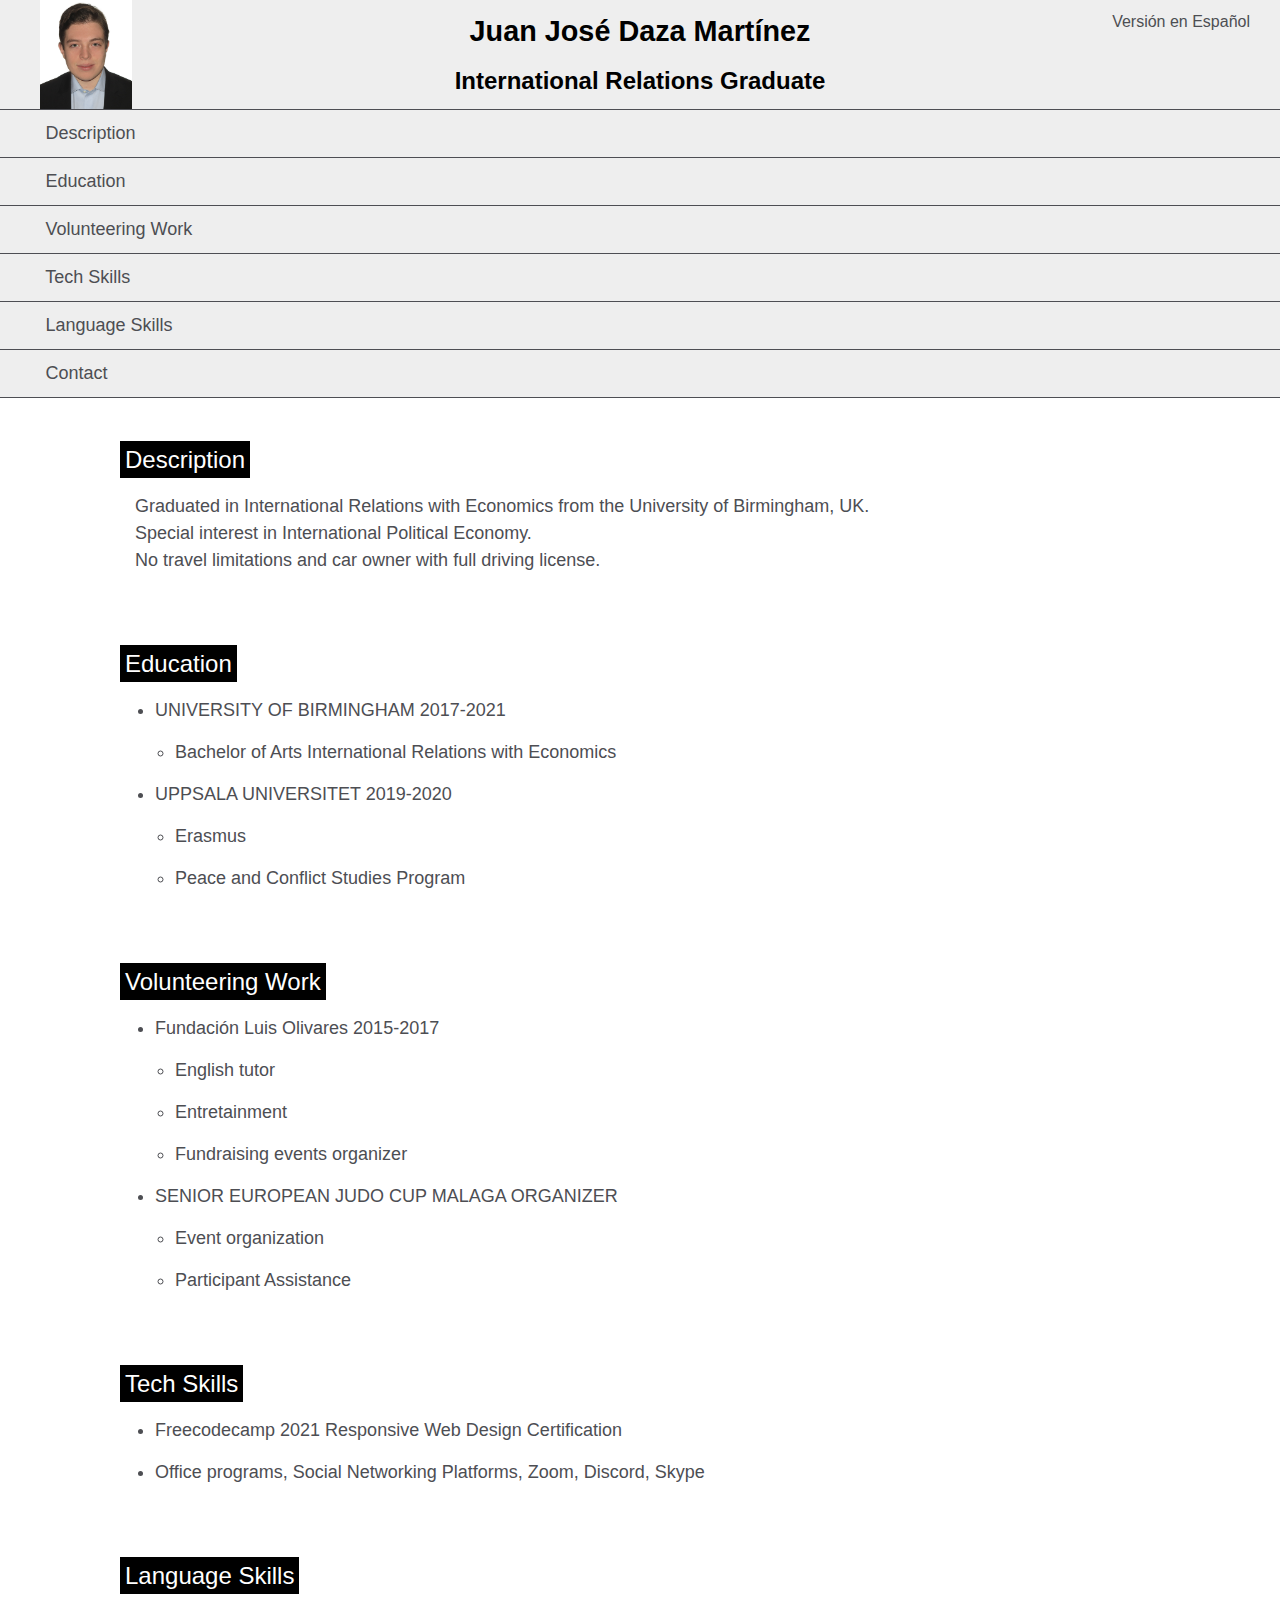
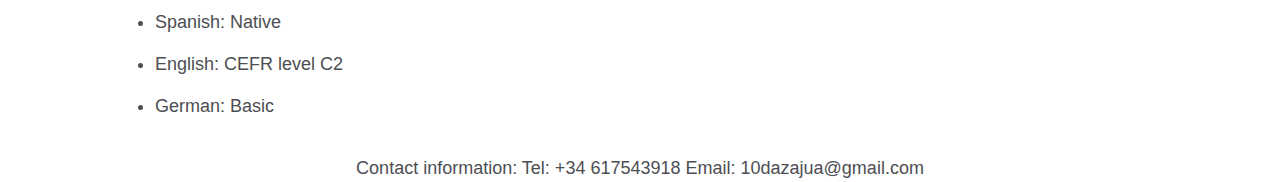
<file: index.html>
<!DOCTYPE html>
<html lang="en">
  <head>
    <meta charset="UTF-8" />
    <meta http-equiv="X-UA-Compatible" content="IE=edge" />
    <meta name="viewport" content="width=device-width, initial-scale=1.0" />
    <meta name="keywords" content="HTML, CSS" />
    <meta
      name="description"
      content="Juan Jose Daza Martinez International Relations with economics graduate"
    />
    <link rel="stylesheet" type="text/css" href="cv-ingles-y-español.css" />
    <title>Juan Jose Daza Martinez CV</title>
  </head>
  <body>
    <nav id="navbar">
      <h1>Juan José Daza Martínez</h1>
      <h2>International Relations Graduate</h2>
      <img src="FOTO CARNET Y CV ALTA recortada.jpg" id="photo" alt="profile-picture" />
      <!-- use alt="profile picture" to substitute picture when not displayed-->

      <div id="lang">
        <a href="cv-español.html"> Versión en Español </a>
      </div>
      <ul>
        <li>
          <a class="nav-link" href="#Descripcion">
            <span class="code">&lt;</span> Description
            <span class="code">&gt;</span></a
          >
        </li>
        <li>
          <a class="nav-link" href="#Educacion">
            <span class="code">&lt;</span> Education
            <span class="code">&gt;</span></a
          >
        </li>
        <li>
          <a class="nav-link" href="#Voluntariado">
            <span class="code">&lt;</span> Volunteering Work
            <span class="code">&gt;</span>
          </a>
        </li>
        <li>
          <a class="nav-link" href="#tech">
            <span class="code">&lt;</span> Tech Skills
            <span class="code">&gt;</span>
          </a>
        </li>
        <li>
          <a class="nav-link" href="#idiomas">
            <span class="code">&lt;</span> Language Skills
            <span class="code">&gt;</span>
          </a>
        </li>
        <li>
          <a class="nav-link" href="#contacto">
            <span class="code">&lt;</span> Contact
            <span class="code">&gt;</span></a
          >
        </li>
      </ul>
    </nav>

    <main id="main-doc">
      <section class="main-section" id="Descripcion">
        <h3><mark>Description</mark></h3>
        <div>
          <p>
            Graduated in International Relations with Economics from the
            University of Birmingham, UK.
            <br />
            Special interest in International Political Economy. <br />
            No travel limitations and car owner with full driving license.
          </p>
        </div>
      </section>

      <section class="main-section" id="Educacion">
        <h3><mark>Education</mark></h3>
        <div>
          <ul>
            <li>
              UNIVERSITY OF BIRMINGHAM 2017-2021
              <ul>
                <li>Bachelor of Arts International Relations with Economics</li>
              </ul>
            </li>
            <li>
              UPPSALA UNIVERSITET 2019-2020
              <ul>
                <li>Erasmus</li>
                <li>Peace and Conflict Studies Program</li>
              </ul>
            </li>
          </ul>
        </div>
      </section>

      <section class="main-section" id="Voluntariado">
        <h3><mark>Volunteering Work</mark></h3>
        <div>
          <ul>
            <li>
              Fundación Luis Olivares 2015-2017
              <ul>
                <li>English tutor</li>
                <li>Entretainment</li>
                <li>Fundraising events organizer</li>
              </ul>
            </li>
            <li>
              SENIOR EUROPEAN JUDO CUP MALAGA ORGANIZER
              <ul>
                <li>Event organization</li>
                <li>Participant Assistance</li>
              </ul>
            </li>
          </ul>
        </div>
      </section>

      <section class="main-section" id="tech">
        <h3><mark>Tech Skills</mark></h3>
        <div>
          <ul>
            <li>Freecodecamp 2021 Responsive Web Design Certification</li>
            <li>
              Office programs, Social Networking Platforms, Zoom, Discord, Skype
            </li>
          </ul>
        </div>
      </section>

      <section class="main-section" id="idiomas">
        <h3><mark>Language Skills</mark></h3>
        <div>
          <ul>
            <li>Spanish: Native</li>
            <li>English: CEFR level C2</li>
            <li>German: Basic</li>
          </ul>
        </div>
      </section>
    </main>
    <footer id="contacto">
      <p>Contact information: Tel: +34 617543918 Email: 10dazajua@gmail.com</p>
    </footer>
  </body>
</html>
</file>
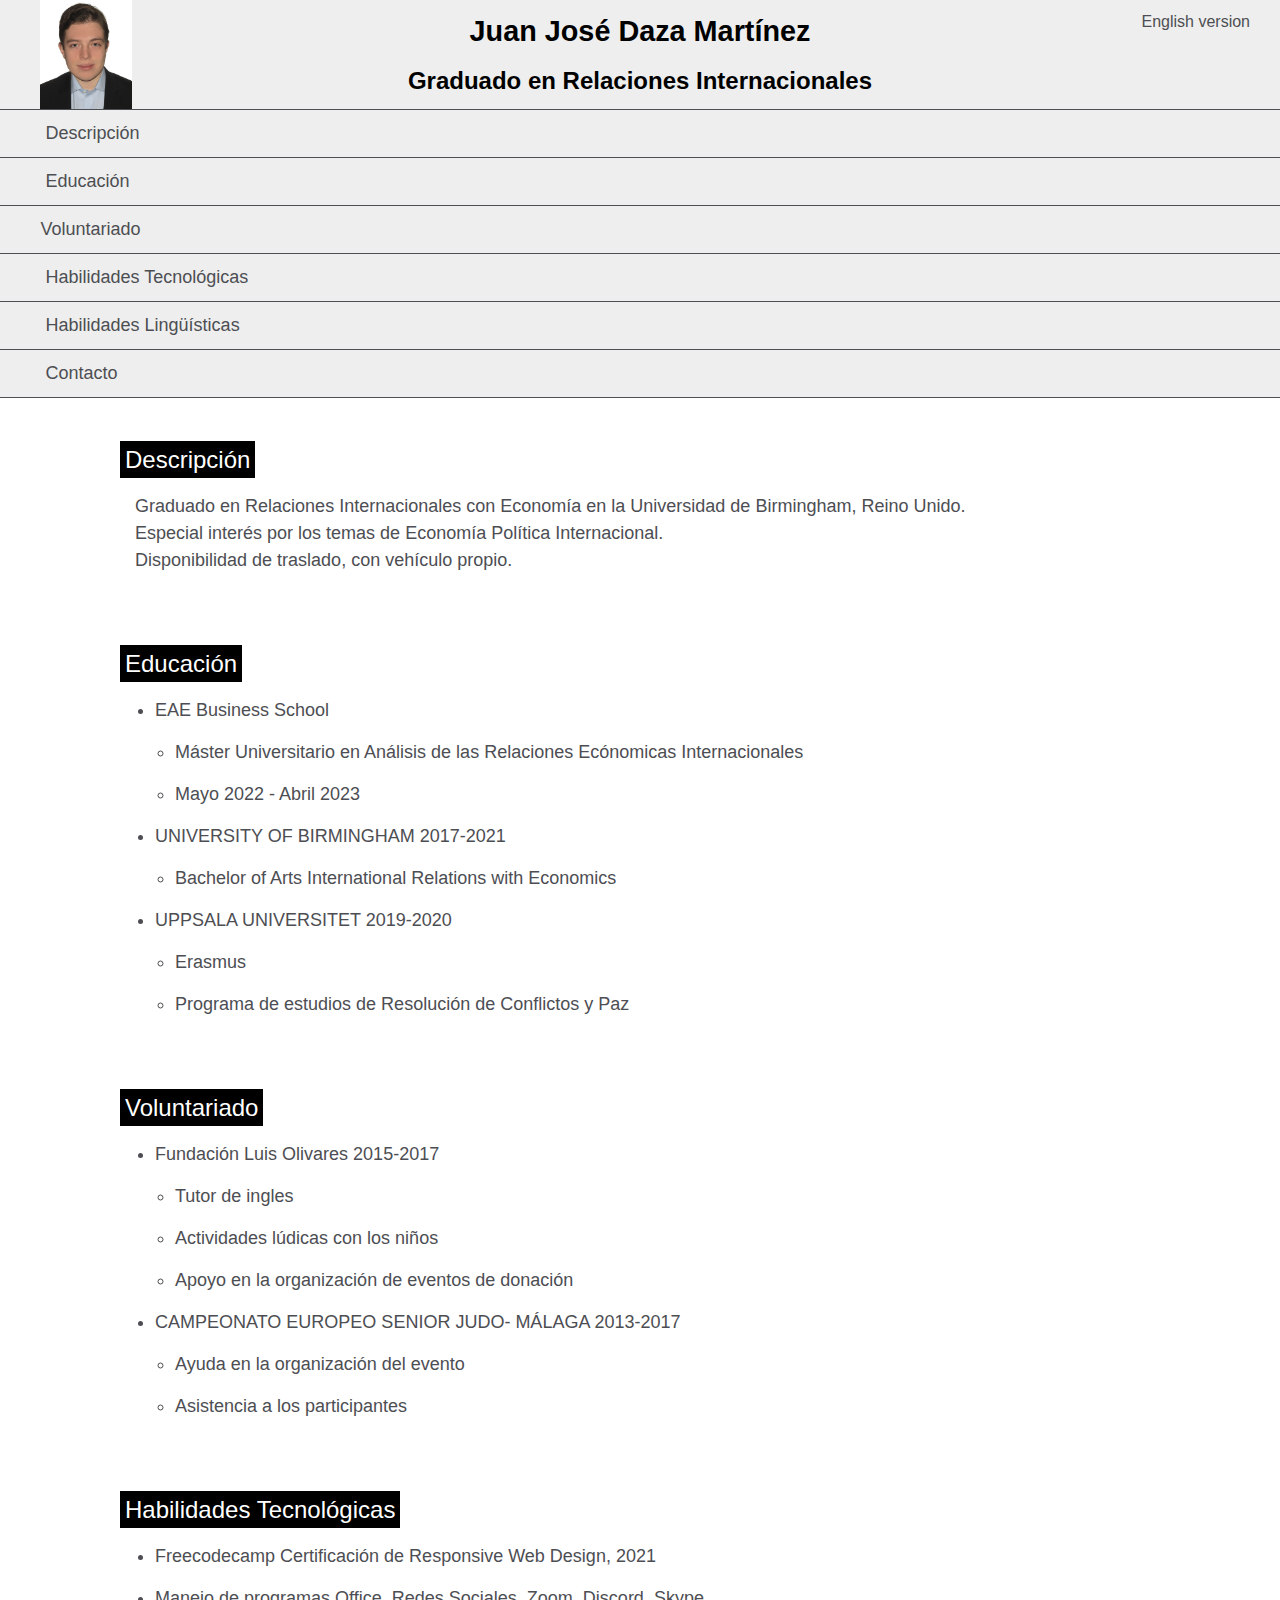
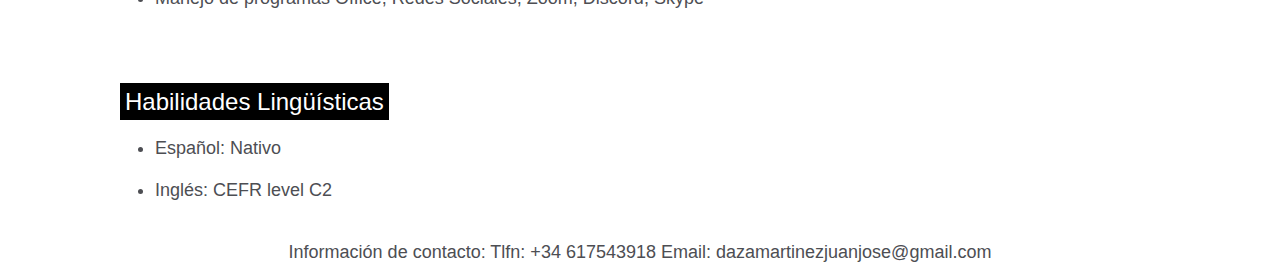
<file: cv-español.html>
<!DOCTYPE html>
<html lang="en">
  <head>
    <meta charset="UTF-8" />
    <meta http-equiv="X-UA-Compatible" content="IE=edge" />
    <meta name="viewport" content="width=device-width, initial-scale=1.0" />
    <meta name="keywords" content="HTML, CSS" />
    <meta
      name="description"
      content="Juan Jose Daza Martinez Graduado en Relaciones internacionales con Econimía"
    />
    <title>Juan Jose Daza Martinez CV</title>
    <link rel="stylesheet" href="cv-ingles-y-español.css" />
  </head>
  <body>
    <nav id="navbar">
      <h1>Juan José Daza Martínez</h1>
      <h2>Graduado en Relaciones Internacionales</h2>
      <img src="FOTO CARNET Y CV ALTA recortada.jpg" id="photo" alt="profile-picture" />
      <!-- use alt="profile picture" to substitute picture when not displayed-->

      <div id="lang">
        <a href="cv-ingles.html"> English version </a>
      </div>
      <ul>
        <li>
          <a class="nav-link" href="#Descripcion">
            <span class="code">&lt;</span> Descripción
            <span class="code">&gt;</span></a>
        </li>
        <li>
          <a class="nav-link" href="#Educacion">
            <span class="code">&lt;</span> Educación
            <span class="code">&gt;</span></a
          >
        </li>
        <li>
          <a class="nav-link" href="#Voluntariado">
            <span class="code">&lt;</span>Voluntariado
            <span class="code">&gt;</span>
          </a>
        </li>
        <li>
          <a class="nav-link" href="#tech">
            <span class="code">&lt;</span> Habilidades Tecnológicas
            <span class="code">&gt;</span>
          </a>
        </li>
        <li>
          <a class="nav-link" href="#idiomas">
            <span class="code">&lt;</span> Habilidades Lingüísticas
            <span class="code">&gt;</span>
          </a>
        </li>
        <li>
          <a class="nav-link" href="#contacto">
            <span class="code">&lt;</span> Contacto
            <span class="code">&gt;</span></a
          >
        </li>
      </ul>
    </nav>

    <main id="main-doc">
      <section class="main-section" id="Descripcion">
        <h3><mark>Descripción</mark></h3>
        <div>
          <p>
            Graduado en Relaciones Internacionales con Economía en la
            Universidad de Birmingham, Reino Unido.
            <br />Especial interés por los temas de Economía Política
            Internacional. <br />Disponibilidad de traslado, con vehículo
            propio.
          </p>
        </div>
      </section>

      <section class="main-section" id="Educacion">
        <h3><mark>Educación</mark></h3>
        <div>
          <ul>
            <li> 
              EAE Business School 
              <ul>
                <li>Máster Universitario en Análisis de las Relaciones Ecónomicas Internacionales </li>
                <li>Mayo 2022 - Abril 2023</li> 
              </ul>
            </li>
            <li>
              UNIVERSITY OF BIRMINGHAM 2017-2021
              <ul>
                <li>Bachelor of Arts International Relations with Economics</li>
              </ul>
            </li>
            <li>
              UPPSALA UNIVERSITET 2019-2020
              <ul>
                <li>Erasmus</li>
                <li>Programa de estudios de Resolución de Conflictos y Paz</li>
              </ul>
            </li>
          </ul>
        </div>
      </section>

      <section class="main-section" id="Voluntariado">
        <h3><mark>Voluntariado</mark></h3>
        <div>
          <ul>
            <li>
              Fundación Luis Olivares 2015-2017
              <ul>
                <li>Tutor de ingles</li>
                <li>Actividades lúdicas con los niños</li>
                <li>Apoyo en la organización de eventos de donación</li>
              </ul>
            </li>
            <li>
              CAMPEONATO EUROPEO SENIOR JUDO- MÁLAGA 2013-2017
              <ul>
                <li>Ayuda en la organización del evento</li>
                <li>Asistencia a los participantes</li>
              </ul>
            </li>
          </ul>
        </div>
      </section>

      <section class="main-section" id="tech">
        <h3><mark>Habilidades Tecnológicas</mark></h3>
        <div>
          <ul>
            <li>Freecodecamp Certificación de Responsive Web Design, 2021</li>
            <li>Manejo de programas Office, Redes Sociales, Zoom, Discord, Skype</li>
          </ul>
        </div>
      </section>

      <section class="main-section" id="idiomas">
        <h3><mark>Habilidades Lingüísticas</mark></h3>
        <div>
          <ul>
            <li>Español: Nativo</li>
            <li>Inglés: CEFR level C2</li>
          </ul>
        </div>
      </section>
    </main>
    <footer id="contacto">
      <p>Información de contacto: Tlfn: +34 617543918 Email: dazamartinezjuanjose@gmail.com</p>
    </footer>
  </body>
</html>
</file>
<file: cv-ingles-y-español.css>
body,
p,
div,
ul,
ol,
li,
span,
strong,
h1,
h2,
h3,
img {
  margin: 0;
  padding: 0;
}
html,
body {
  width: 100%;
  color: #4d4e53;
  background-color: #fff;
  font-family: "Open Sans", Arial, sans-serif;
  line-height: 1.5;
}

#navbar {
  background-color: #eee;
  position: absolute;
  top: 0;
  width: 100%;
  height: auto;
  border-bottom: 1px solid;
}

h1 {
  color: black;
  margin: 10px;
  text-align: center;
  font-size: 1.8em;
}

#navbar h2 {
  color: black;
  margin: 10px;
  text-align: center;
}

#photo {
  position: absolute;
  top: 0;
  left: 40px;
  width: 92px;
  height: auto;
}
#lang {
  position: absolute;
  top: 0;
  right: 0;
  z-index: 2;
  width: auto;
  height: auto;
}

#navbar ul {
  height: 88%;
  padding: 0;
  overflow-y: hidden;
}

#navbar li {
  color: #4d4e53;
  border-top: 1px solid;
  position: relative;
  width: 100%;
  font-size: 18px;
}

#navbar a {
  display: block;
  padding: 10px 30px;
  color: #4d4e53;
  text-decoration: none;
  cursor: pointer; /*not needed*/
}

#navbar a:hover {
  background: #fff;
}

.code {
  color: #eee;
  transition: color 0.3s ease-out;
}
#navbar a:hover .code {
  color: #000;
}

#main-doc {
  position: relative;
  width: 80%;
  margin-left: 100px;
  padding: 20px;
  margin-top: 350px;
}
#main-doc h3 {
  font-size: 1.5em;
  text-align: left;
  margin: 8vh 0 0 0;
  font-weight: normal;
}
section div {
  color: #4d4e53;
  margin: 15px;
  font-size: 0.96em;
}

section p {
  font-size: 18px;
}
section li {
  margin: 15px 0px 0px 20px;
  font-size: 18px;
}

footer {
  text-align: center;
}

#info-contacto {
  width: 100%;
  background: #000;
  position: absolute;
  color: #fff;
  padding: 0;
  margin: 0;
}

footer p {
  font-size: 18px;
}

@media only screen and (max-width: 750px) {
  /* For mobile phones: */
  #lang {
    display: none;
  }
  #photo {
    display: none;
  }
  #navbar ul {
    height: 190px;
    overflow-y: scroll;
  }

  #navbar {
    background-color: #eee;
    position: absolute;
    top: 0;
    padding: 0;
    margin: 0;
    width: 100%;
    min-height: auto;
    border: none;
    z-index: 1;
    border-bottom: 1px solid;
  }

  #main-doc {
    position: relative;
    margin-left: 0px;
    margin-top: 255px;
  }
  footer p {
    font-size: 20px;
    color: #FF0;
  }
}

@media only screen and (max-height: 700px) and (max-width: 345px){
  #main-doc {
    position: relative;
    margin-left: 0px;
    margin-top: 280px;
  }
    footer p {
    font-size: 18px;
    color: #F0F;
  }
}

mark {
  background: #000;
  color: white;
  padding: 5px;
}
</file>
